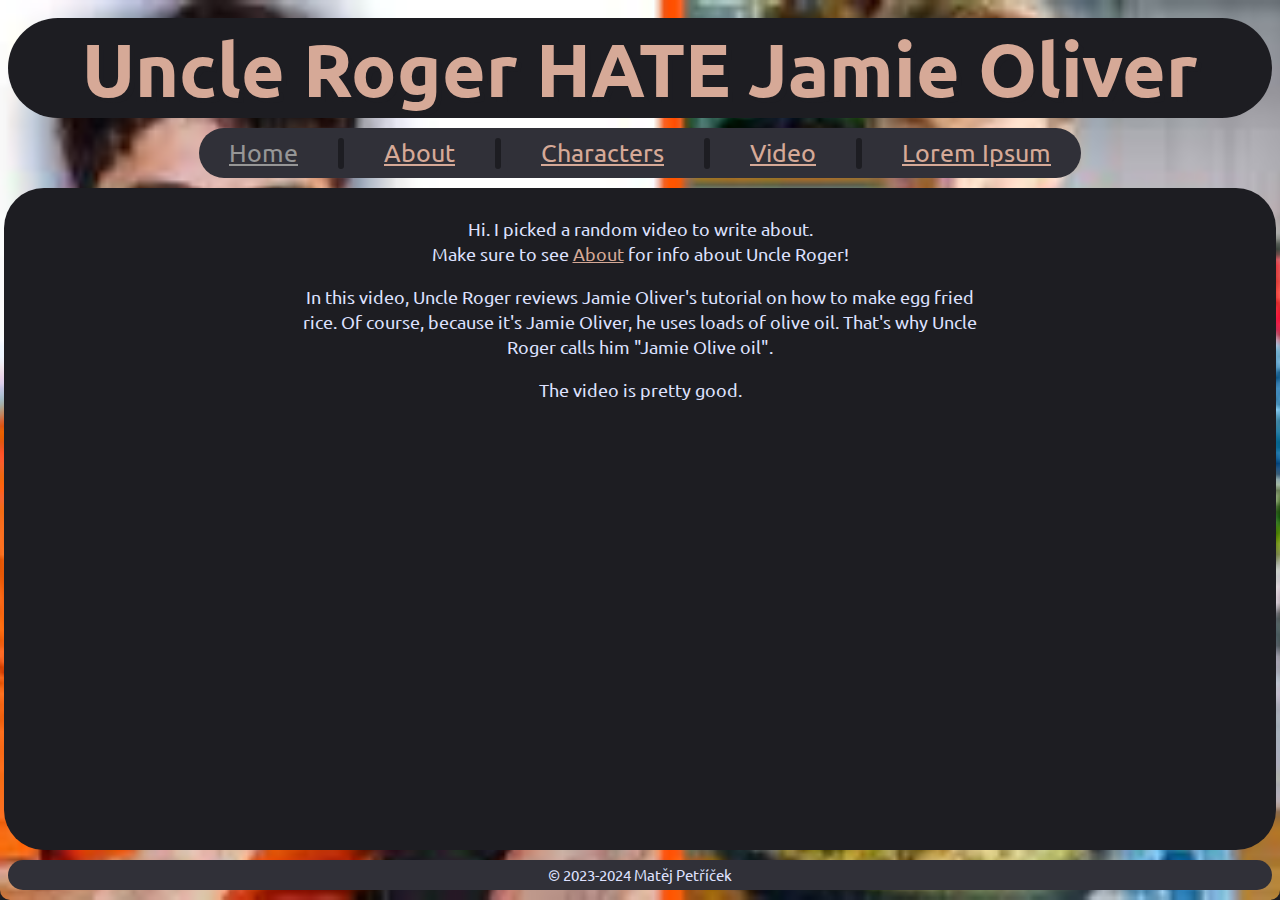
<file: index.html>
<!DOCTYPE html>
<html lang="en">
<head>
    <meta charset="UTF-8">
    <meta name="viewport" content="width=device-width, initial-scale=1.0">
    <title>Uncle Roger HATE Jamie Oliver Egg Fried Rice</title>
    <link rel="stylesheet" href="https://fonts.googleapis.com/css2?family=Material+Symbols+Outlined:opsz,wght,FILL,GRAD@20..48,100..700,0..1,-50..200" />
    <link rel="stylesheet" href="style.css">
    <link rel="shortcut icon" href="favicon.jpg" type="image/jpg">
</head>
<body>
    <div class="header-bg"></div>
    <header>Uncle Roger HATE Jamie Oliver Egg Fried Rice</header>
    <nav>
        <a href="index.html" class="nav-content menu-active">Home</a>
        <div class="nav-divider"></div>
        <a href="about.html" class="nav-content" id="about">About</a>
        <div class="nav-divider"></div>
        <a href="characters.html" class="nav-content">Characters</a>
        <div class="nav-divider"></div>
        <a href="video.html" class="nav-content">Video</a>
        <div class="nav-divider"></div>
        <a href="lorem-ipsum.html" class="nav-content">Lorem Ipsum</a>
    </nav>
    <main>
        <article class="home">
            <p>
                Hi. I picked a random video to write about.<br>
                Make sure to see <a href="about.html">About</a> for info about Uncle Roger!
            </p>

            <p>
                In this video, Uncle Roger reviews Jamie Oliver's tutorial on how to make egg fried rice.
                Of course, because it's Jamie Oliver, he uses loads of olive oil. That's why Uncle Roger calls him "Jamie Olive oil".
            </p>
            
            <p>
                The video is pretty good.
            </p>
        </article>
    </main>
    <footer>&copy; 2023-2024 Matěj Petříček</footer>
</body>
</html>
</file>
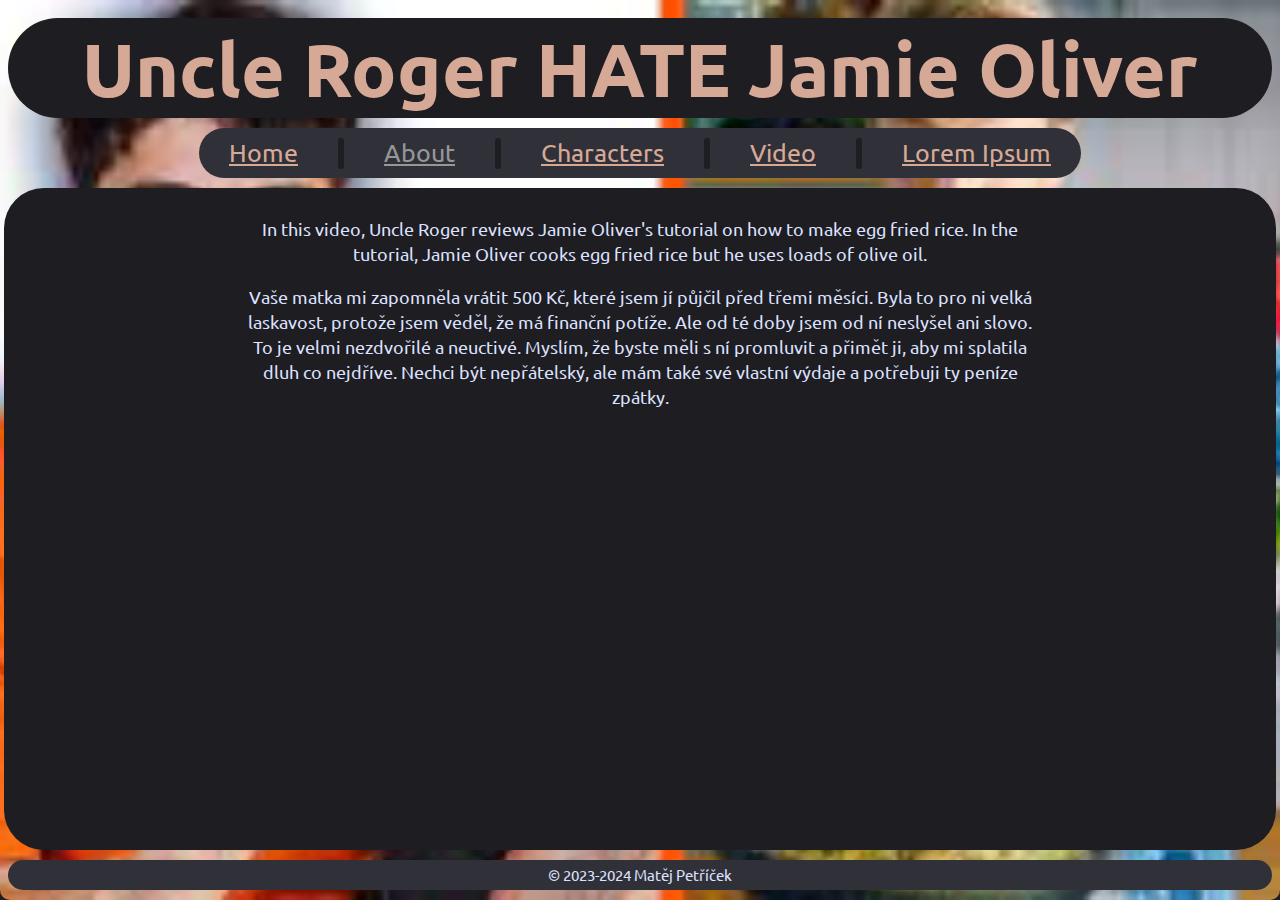
<file: about.html>
<!DOCTYPE html>
<html lang="en">
<head>
    <meta charset="UTF-8">
    <meta name="viewport" content="width=device-width, initial-scale=1.0">
    <title>Uncle Roger HATE Jamie Oliver Egg Fried Rice</title>
    <link rel="stylesheet" href="https://fonts.googleapis.com/css2?family=Material+Symbols+Outlined:opsz,wght,FILL,GRAD@20..48,100..700,0..1,-50..200" />
    <link rel="stylesheet" href="style.css">
    <link rel="shortcut icon" href="favicon.jpg" type="image/jpg">
</head>
<body>
    <div class="header-bg"></div>
    <header>Uncle Roger HATE Jamie Oliver Egg Fried Rice</header>
    <nav>
        <a href="index.html" class="nav-content">Home</a>
        <div class="nav-divider"></div>
        <a href="about.html" class="nav-content menu-active" id="about">About</a>
        <div class="nav-divider"></div>
        <a href="characters.html" class="nav-content">Characters</a>
        <div class="nav-divider"></div>
        <a href="video.html" class="nav-content">Video</a>
        <div class="nav-divider"></div>
        <a href="lorem-ipsum.html" class="nav-content">Lorem Ipsum</a>
    </nav>
    <main>
        <article class="about">
            <p>
                In this video, Uncle Roger reviews Jamie Oliver's tutorial on how to make egg fried rice.
                In the tutorial, Jamie Oliver cooks egg fried rice but he uses loads of olive oil.
            </p>
            <p>
                Vaše matka mi zapomněla vrátit 500 Kč, které jsem jí půjčil před třemi měsíci.
                Byla to pro ni velká laskavost, protože jsem věděl, že má finanční potíže.
                Ale od té doby jsem od ní neslyšel ani slovo. To je velmi nezdvořilé a neuctivé.
                Myslím, že byste měli s ní promluvit a přimět ji, aby mi splatila dluh co nejdříve.
                Nechci být nepřátelský, ale mám také své vlastní výdaje a potřebuji ty peníze zpátky.
            </p>
        </article>
    </main>
    <footer>&copy; 2023-2024 Matěj Petříček</footer>
</body>
</html>
</file>
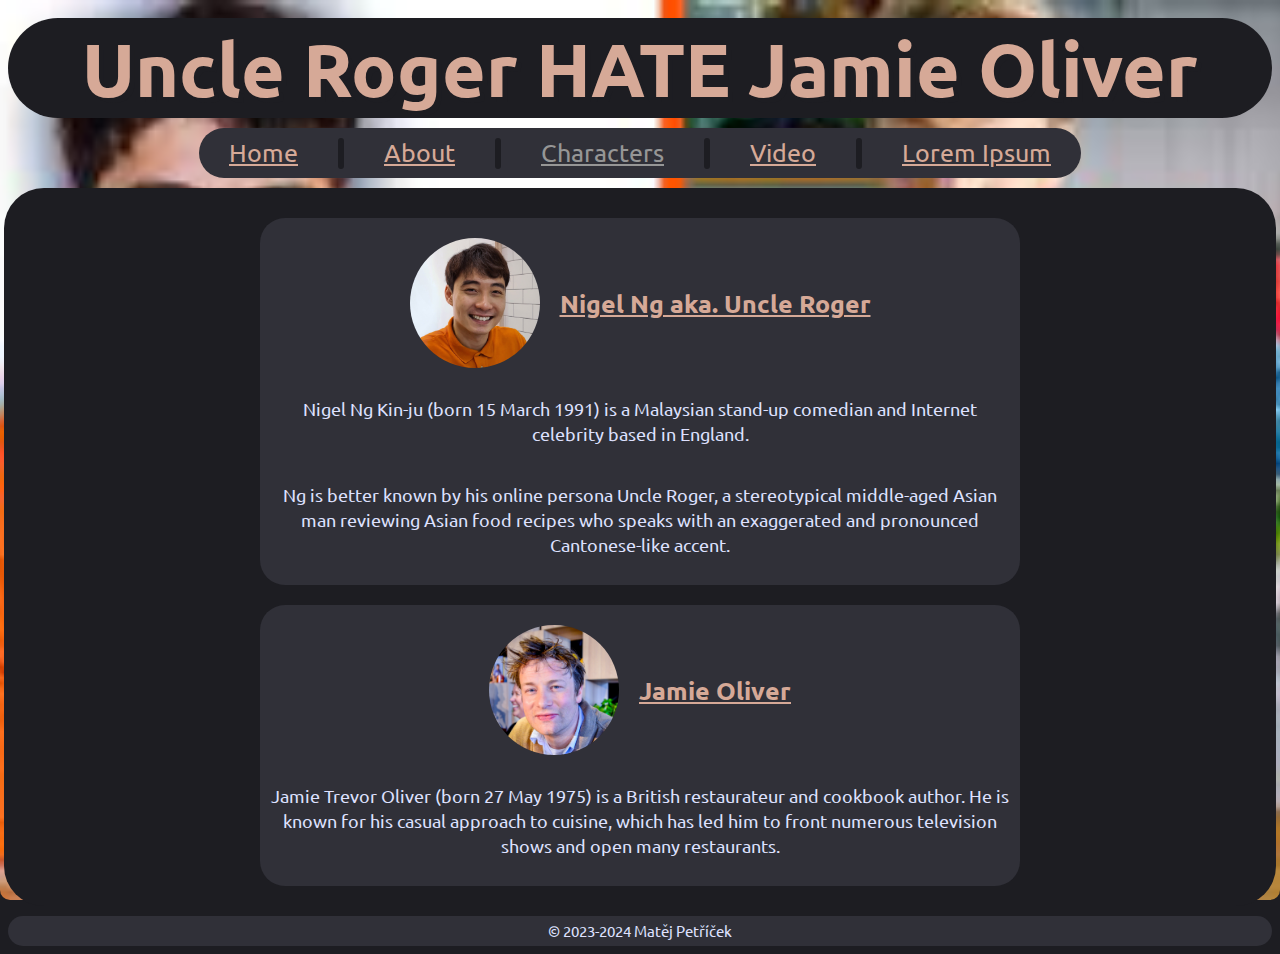
<file: characters.html>
<!DOCTYPE html>
<html lang="en">
<head>
    <meta charset="UTF-8">
    <meta name="viewport" content="width=device-width, initial-scale=1.0">
    <title>Uncle Roger HATE Jamie Oliver Egg Fried Rice</title>
    <link rel="stylesheet" href="https://fonts.googleapis.com/css2?family=Material+Symbols+Outlined:opsz,wght,FILL,GRAD@20..48,100..700,0..1,-50..200" />
    <link rel="stylesheet" href="style.css">
    <link rel="shortcut icon" href="favicon.jpg" type="image/jpg">
</head>
<body>
    <div class="header-bg"></div>
    <header>Uncle Roger HATE Jamie Oliver Egg Fried Rice</header>
    <nav>
        <a href="index.html" class="nav-content">Home</a>
        <div class="nav-divider"></div>
        <a href="about.html" class="nav-content" id="about">About</a>
        <div class="nav-divider"></div>
        <a href="characters.html" class="nav-content menu-active">Characters</a>
        <div class="nav-divider"></div>
        <a href="video.html" class="nav-content">Video</a>
        <div class="nav-divider"></div>
        <a href="lorem-ipsum.html" class="nav-content">Lorem Ipsum</a>
    </nav>
    <main>
        <article class="about">       
            <div class="card">
                <div class="name-wrap small-bottom-margin">
                    <div class="photo" id="uncle-roger"></div>
                    <a href="https://en.wikipedia.org/wiki/Nigel_Ng" target="_blank" class="name">Nigel Ng aka. Uncle Roger</a>
                </div>
                <div class="info-wrap">
                    <p>
                        Nigel Ng Kin-ju (born 15 March 1991) is a Malaysian stand-up comedian and Internet celebrity based in England.
                    </p>
                    <p>
                        Ng is better known by his online persona Uncle Roger, a stereotypical middle-aged Asian man reviewing Asian food recipes who speaks with an exaggerated and pronounced Cantonese-like accent.
                    </p>
                </div>
            </div>

            <div class="card">
                <div class="name-wrap small-bottom-margin">
                    <div class="photo" id="jamie-oliver"></div>
                    <a href="https://en.wikipedia.org/wiki/Jamie_Oliver" target="_blank" class="name">Jamie Oliver</a>
                </div>
                <div class="info-wrap">
                    <p>
                        Jamie Trevor Oliver (born 27 May 1975) is a British restaurateur and cookbook author.
                        He is known for his casual approach to cuisine, which has led him to front numerous television shows and open many restaurants.
                    </p>
                </div>
            </div>
        </article>
    </main>
    <footer>&copy; 2023-2024 Matěj Petříček</footer>
</body>
</html>
</file>
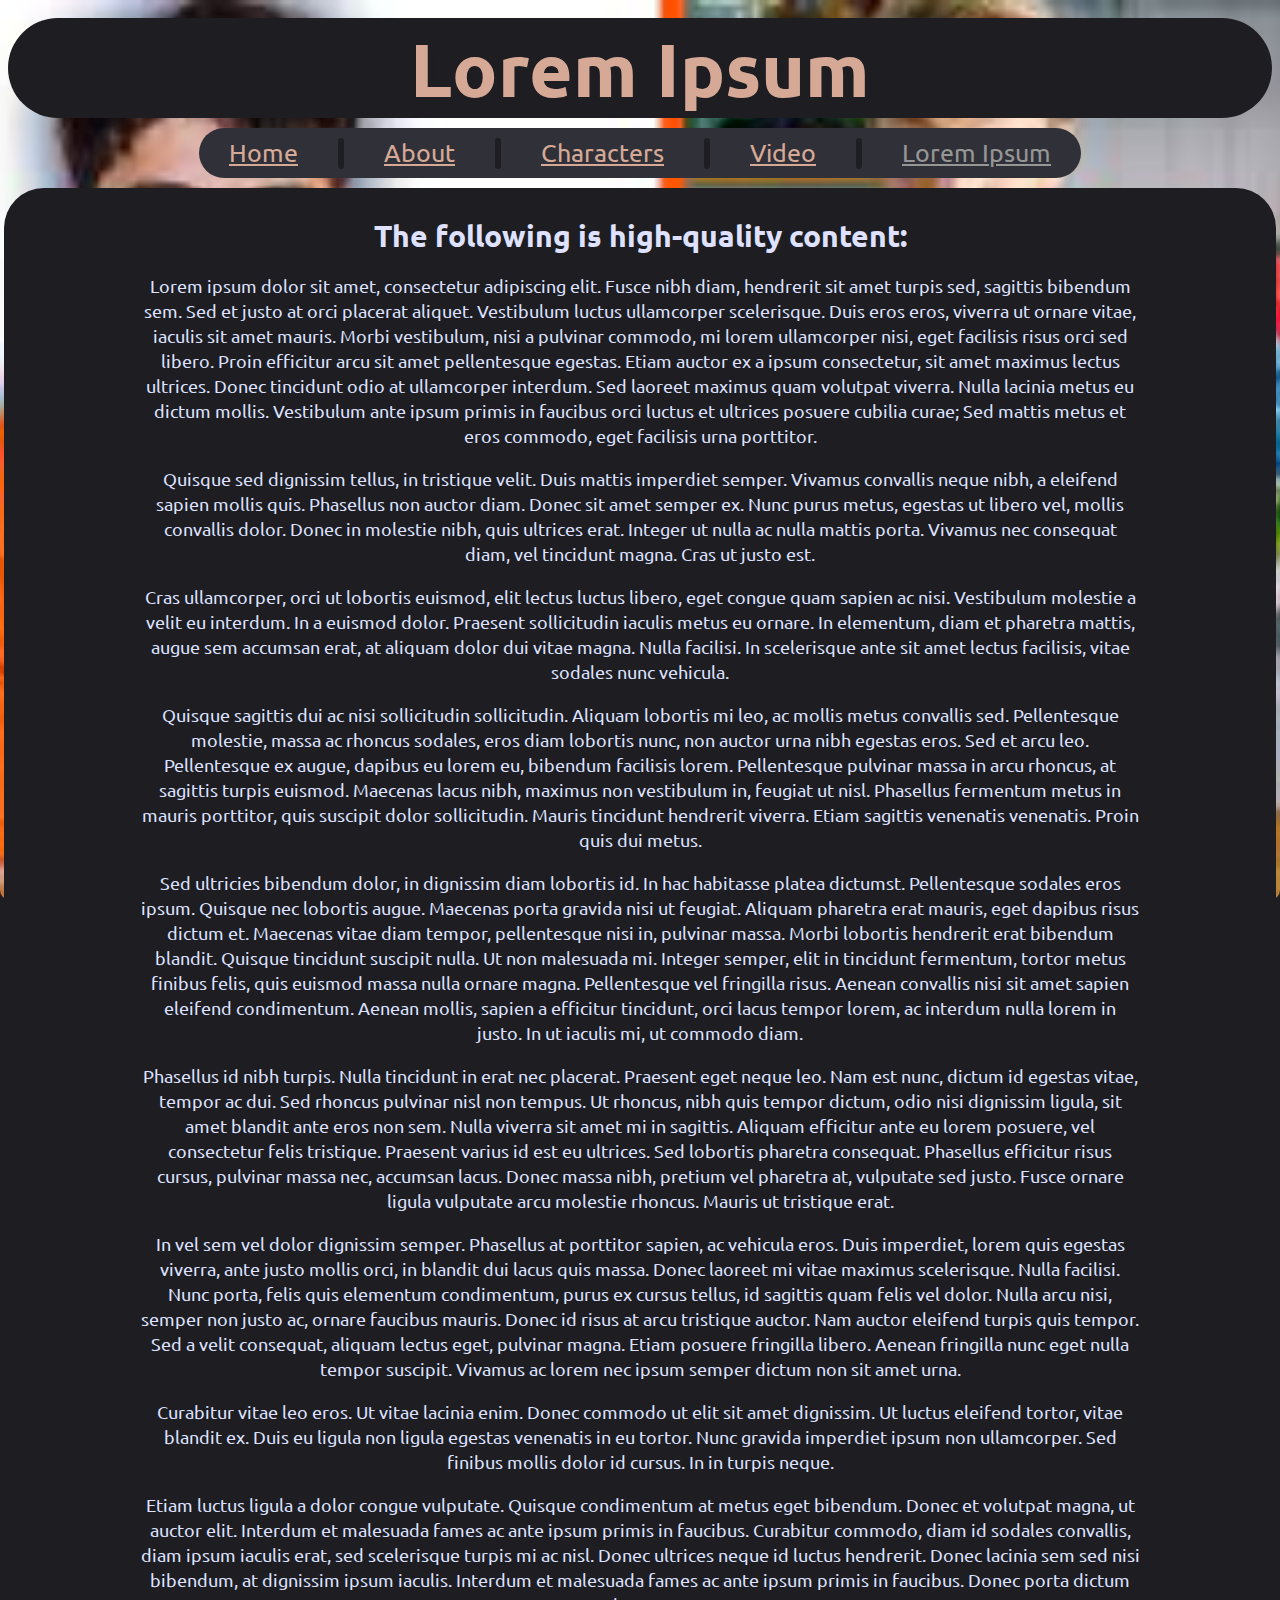
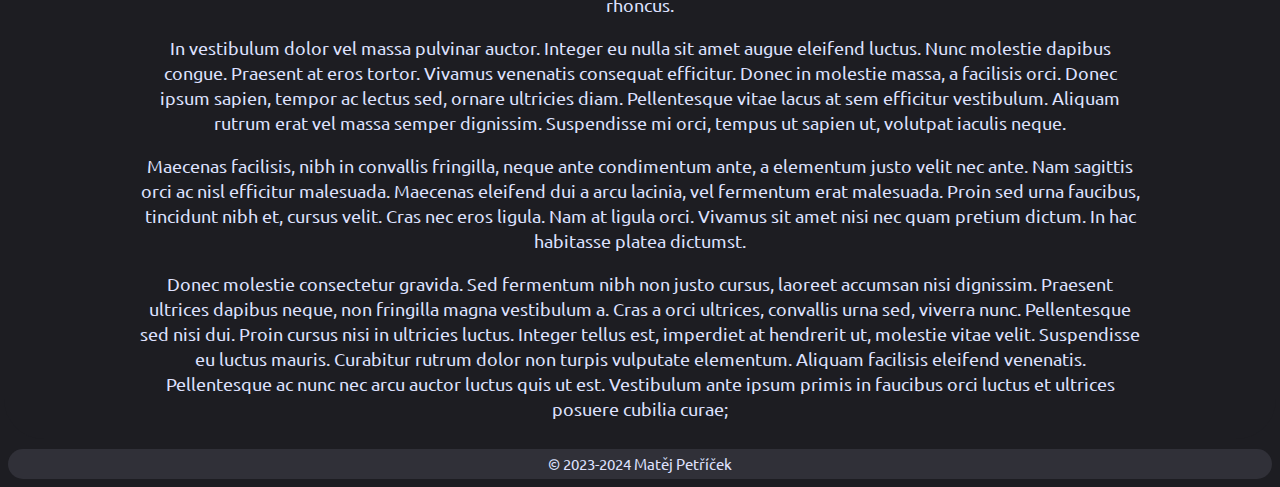
<file: lorem-ipsum.html>
<!DOCTYPE html>
<html lang="en">
<head>
    <meta charset="UTF-8">
    <meta name="viewport" content="width=device-width, initial-scale=1.0">
    <title>Lorem Ipsum</title>
    <link rel="stylesheet" href="https://fonts.googleapis.com/css2?family=Material+Symbols+Outlined:opsz,wght,FILL,GRAD@20..48,100..700,0..1,-50..200" />
    <link rel="stylesheet" href="style.css">
    <link rel="shortcut icon" href="favicon.jpg" type="image/jpg">
</head>
<body>
    <div class="header-bg"></div>
    <header>Lorem Ipsum</header>
    <nav>
        <a href="index.html" class="nav-content">Home</a>
        <div class="nav-divider"></div>
        <a href="about.html" class="nav-content" id="about">About</a>
        <div class="nav-divider"></div>
        <a href="characters.html" class="nav-content">Characters</a>
        <div class="nav-divider"></div>
        <a href="video.html" class="nav-content">Video</a>
        <div class="nav-divider"></div>
        <a href="lorem-ipsum.html" class="nav-content menu-active">Lorem Ipsum</a>
    </nav>
    <main>
        <article class="lipsum">
            <h2>The following is high-quality content:</h2>
            <p>
                Lorem ipsum dolor sit amet, consectetur adipiscing elit. Fusce nibh diam, hendrerit sit amet turpis sed, sagittis bibendum sem. Sed et justo at orci placerat aliquet. Vestibulum luctus ullamcorper scelerisque. Duis eros eros, viverra ut ornare vitae, iaculis sit amet mauris. Morbi vestibulum, nisi a pulvinar commodo, mi lorem ullamcorper nisi, eget facilisis risus orci sed libero. Proin efficitur arcu sit amet pellentesque egestas. Etiam auctor ex a ipsum consectetur, sit amet maximus lectus ultrices. Donec tincidunt odio at ullamcorper interdum. Sed laoreet maximus quam volutpat viverra. Nulla lacinia metus eu dictum mollis. Vestibulum ante ipsum primis in faucibus orci luctus et ultrices posuere cubilia curae; Sed mattis metus et eros commodo, eget facilisis urna porttitor. 
            </p>
            <p>
                Quisque sed dignissim tellus, in tristique velit. Duis mattis imperdiet semper. Vivamus convallis neque nibh, a eleifend sapien mollis quis. Phasellus non auctor diam. Donec sit amet semper ex. Nunc purus metus, egestas ut libero vel, mollis convallis dolor. Donec in molestie nibh, quis ultrices erat. Integer ut nulla ac nulla mattis porta. Vivamus nec consequat diam, vel tincidunt magna. Cras ut justo est. 
            </p>
            <p>
                Cras ullamcorper, orci ut lobortis euismod, elit lectus luctus libero, eget congue quam sapien ac nisi. Vestibulum molestie a velit eu interdum. In a euismod dolor. Praesent sollicitudin iaculis metus eu ornare. In elementum, diam et pharetra mattis, augue sem accumsan erat, at aliquam dolor dui vitae magna. Nulla facilisi. In scelerisque ante sit amet lectus facilisis, vitae sodales nunc vehicula. 
            </p>
            <p>
                Quisque sagittis dui ac nisi sollicitudin sollicitudin. Aliquam lobortis mi leo, ac mollis metus convallis sed. Pellentesque molestie, massa ac rhoncus sodales, eros diam lobortis nunc, non auctor urna nibh egestas eros. Sed et arcu leo. Pellentesque ex augue, dapibus eu lorem eu, bibendum facilisis lorem. Pellentesque pulvinar massa in arcu rhoncus, at sagittis turpis euismod. Maecenas lacus nibh, maximus non vestibulum in, feugiat ut nisl. Phasellus fermentum metus in mauris porttitor, quis suscipit dolor sollicitudin. Mauris tincidunt hendrerit viverra. Etiam sagittis venenatis venenatis. Proin quis dui metus. 
            </p>
            <p>
                Sed ultricies bibendum dolor, in dignissim diam lobortis id. In hac habitasse platea dictumst. Pellentesque sodales eros ipsum. Quisque nec lobortis augue. Maecenas porta gravida nisi ut feugiat. Aliquam pharetra erat mauris, eget dapibus risus dictum et. Maecenas vitae diam tempor, pellentesque nisi in, pulvinar massa. Morbi lobortis hendrerit erat bibendum blandit. Quisque tincidunt suscipit nulla. Ut non malesuada mi. Integer semper, elit in tincidunt fermentum, tortor metus finibus felis, quis euismod massa nulla ornare magna. Pellentesque vel fringilla risus. Aenean convallis nisi sit amet sapien eleifend condimentum. Aenean mollis, sapien a efficitur tincidunt, orci lacus tempor lorem, ac interdum nulla lorem in justo. In ut iaculis mi, ut commodo diam. 
            </p>
            <p>
                Phasellus id nibh turpis. Nulla tincidunt in erat nec placerat. Praesent eget neque leo. Nam est nunc, dictum id egestas vitae, tempor ac dui. Sed rhoncus pulvinar nisl non tempus. Ut rhoncus, nibh quis tempor dictum, odio nisi dignissim ligula, sit amet blandit ante eros non sem. Nulla viverra sit amet mi in sagittis. Aliquam efficitur ante eu lorem posuere, vel consectetur felis tristique. Praesent varius id est eu ultrices. Sed lobortis pharetra consequat. Phasellus efficitur risus cursus, pulvinar massa nec, accumsan lacus. Donec massa nibh, pretium vel pharetra at, vulputate sed justo. Fusce ornare ligula vulputate arcu molestie rhoncus. Mauris ut tristique erat. 
            </p>
            <p>
                In vel sem vel dolor dignissim semper. Phasellus at porttitor sapien, ac vehicula eros. Duis imperdiet, lorem quis egestas viverra, ante justo mollis orci, in blandit dui lacus quis massa. Donec laoreet mi vitae maximus scelerisque. Nulla facilisi. Nunc porta, felis quis elementum condimentum, purus ex cursus tellus, id sagittis quam felis vel dolor. Nulla arcu nisi, semper non justo ac, ornare faucibus mauris. Donec id risus at arcu tristique auctor. Nam auctor eleifend turpis quis tempor. Sed a velit consequat, aliquam lectus eget, pulvinar magna. Etiam posuere fringilla libero. Aenean fringilla nunc eget nulla tempor suscipit. Vivamus ac lorem nec ipsum semper dictum non sit amet urna. 
            </p>
            <p>
                Curabitur vitae leo eros. Ut vitae lacinia enim. Donec commodo ut elit sit amet dignissim. Ut luctus eleifend tortor, vitae blandit ex. Duis eu ligula non ligula egestas venenatis in eu tortor. Nunc gravida imperdiet ipsum non ullamcorper. Sed finibus mollis dolor id cursus. In in turpis neque. 
            </p>
            <p>
                Etiam luctus ligula a dolor congue vulputate. Quisque condimentum at metus eget bibendum. Donec et volutpat magna, ut auctor elit. Interdum et malesuada fames ac ante ipsum primis in faucibus. Curabitur commodo, diam id sodales convallis, diam ipsum iaculis erat, sed scelerisque turpis mi ac nisl. Donec ultrices neque id luctus hendrerit. Donec lacinia sem sed nisi bibendum, at dignissim ipsum iaculis. Interdum et malesuada fames ac ante ipsum primis in faucibus. Donec porta dictum rhoncus. 
            </p>
            <p>
                In vestibulum dolor vel massa pulvinar auctor. Integer eu nulla sit amet augue eleifend luctus. Nunc molestie dapibus congue. Praesent at eros tortor. Vivamus venenatis consequat efficitur. Donec in molestie massa, a facilisis orci. Donec ipsum sapien, tempor ac lectus sed, ornare ultricies diam. Pellentesque vitae lacus at sem efficitur vestibulum. Aliquam rutrum erat vel massa semper dignissim. Suspendisse mi orci, tempus ut sapien ut, volutpat iaculis neque. 
            </p>
            <p>
                Maecenas facilisis, nibh in convallis fringilla, neque ante condimentum ante, a elementum justo velit nec ante. Nam sagittis orci ac nisl efficitur malesuada. Maecenas eleifend dui a arcu lacinia, vel fermentum erat malesuada. Proin sed urna faucibus, tincidunt nibh et, cursus velit. Cras nec eros ligula. Nam at ligula orci. Vivamus sit amet nisi nec quam pretium dictum. In hac habitasse platea dictumst.
            </p>
            <p>
                Donec molestie consectetur gravida. Sed fermentum nibh non justo cursus, laoreet accumsan nisi dignissim. Praesent ultrices dapibus neque, non fringilla magna vestibulum a. Cras a orci ultrices, convallis urna sed, viverra nunc. Pellentesque sed nisi dui. Proin cursus nisi in ultricies luctus. Integer tellus est, imperdiet at hendrerit ut, molestie vitae velit. Suspendisse eu luctus mauris. Curabitur rutrum dolor non turpis vulputate elementum. Aliquam facilisis eleifend venenatis. Pellentesque ac nunc nec arcu auctor luctus quis ut est. Vestibulum ante ipsum primis in faucibus orci luctus et ultrices posuere cubilia curae; 
            </p>
        </article>
    </main>
    <footer>&copy; 2023-2024 Matěj Petříček</footer>
</body>
</html>
</file>
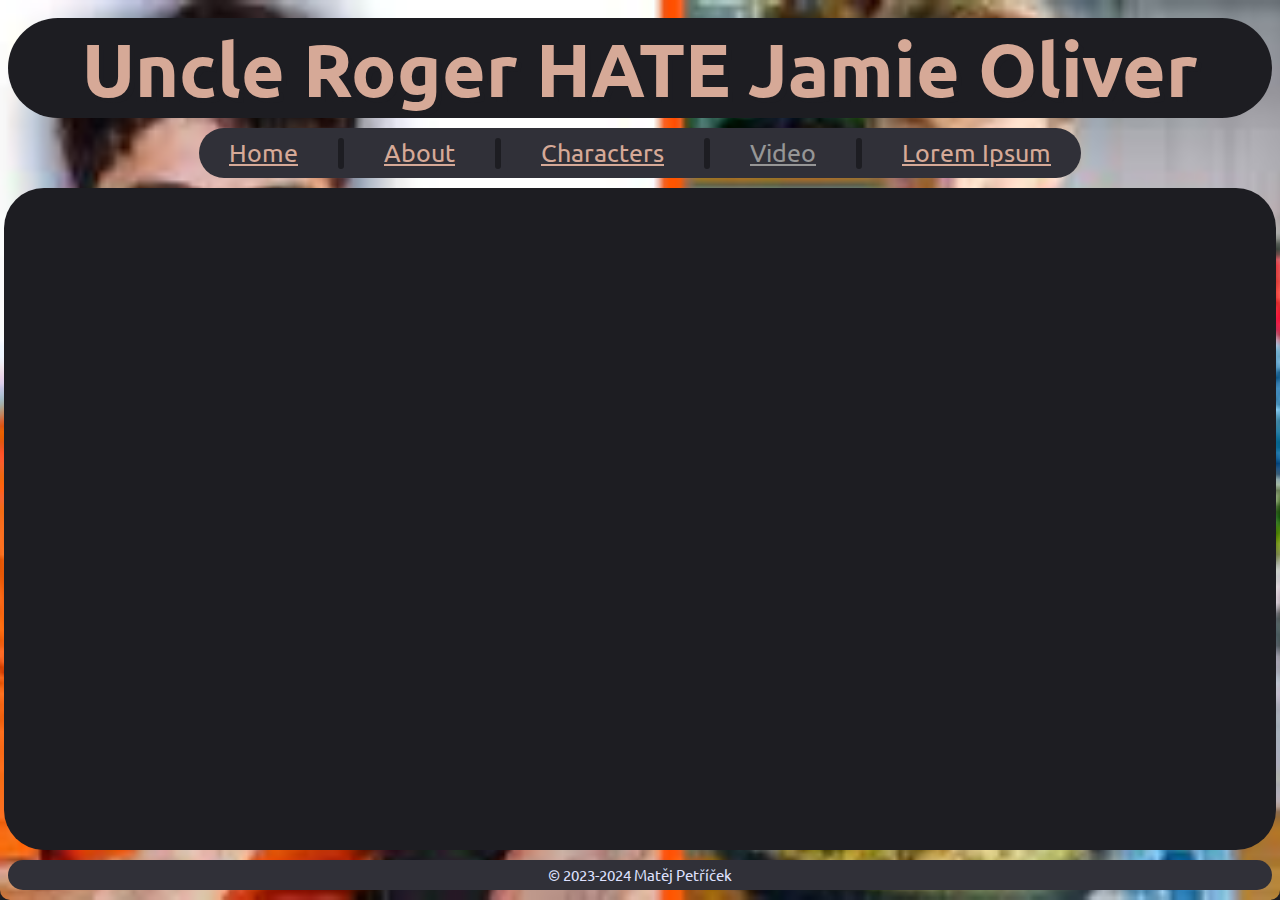
<file: video.html>
<!DOCTYPE html>
<html lang="en">
<head>
    <meta charset="UTF-8">
    <meta name="viewport" content="width=device-width, initial-scale=1.0">
    <title>Uncle Roger HATE Jamie Oliver Egg Fried Rice</title>
    <link rel="stylesheet" href="https://fonts.googleapis.com/css2?family=Material+Symbols+Outlined:opsz,wght,FILL,GRAD@20..48,100..700,0..1,-50..200" />
    <link rel="stylesheet" href="style.css">
    <link rel="shortcut icon" href="favicon.jpg" type="image/jpg">
</head>
<body>
    <div class="header-bg"></div>
    <header>Uncle Roger HATE Jamie Oliver Egg Fried Rice</header>
    <nav>
        <a href="index.html" class="nav-content">Home</a>
        <div class="nav-divider"></div>
        <a href="about.html" class="nav-content" id="about">About</a>
        <div class="nav-divider"></div>
        <a href="characters.html" class="nav-content">Characters</a>
        <div class="nav-divider"></div>
        <a href="" class="nav-content menu-active">Video</a>
        <div class="nav-divider"></div>
        <a href="lorem-ipsum.html" class="nav-content">Lorem Ipsum</a>
    </nav>
    <main>
        <article class="about">
            <iframe width="560" height="315" src="https://www.youtube.com/embed/t_KdbASIkB8?si=_SMOXwXaePg9JzSR"
                title="YouTube video player" frameborder="0" allow="accelerometer; autoplay; clipboard-write; encrypted-media; gyroscope; picture-in-picture; web-share"
                allowfullscreen class="video"></iframe>
        </article>
    </main>
    <footer>&copy; 2023-2024 Matěj Petříček</footer>
</body>
</html>
</file>
<file: style.css>
@import url('https://fonts.googleapis.com/css2?family=Ubuntu:wght@300;400;500;700&display=swap');
:root {
    --background-accent-color: rgba(214, 169, 151, 0.2);
    --accent-color: rgb(214, 169, 151);
}

* {
    background-color: rgb(29, 29, 34);
    color: rgb(222, 225, 255);
    font-family: "Ubuntu", sans-serif;
}

p {
    font-size: 18px;
}

body {
    display: flex;
    flex-direction: column;
    align-items: center;
    min-height: 98vh;
}

.material-symbols-outlined {
    font-variation-settings:
    'FILL' 0,
    'wght' 400,
    'GRAD' 0,
    'opsz' 24;
    font-size: 50px;
    background-color: inherit;
}

header {
    margin-top: 10px;
    position: relative;
    width: 100%;
    height: 100px;
    text-align: center;
    /* background-color: rgb(48, 48, 56); */
    color: var(--accent-color);
    border-radius: 50px;
    line-height: 100px;
    font-size: 75px;
    font-weight: bold;
    overflow: hidden;
    text-shadow: 5px 5px 0px rgb(29, 29, 34);
}

.header-bg {
    position: absolute;
    left: 0;
    top: 0;
    width: 100%;
    height: 100%;
    background-image: url("header-background.jpg");
    background-size: cover;
    background-position: center;
    border-bottom-left-radius: 10px;
    border-bottom-right-radius: 10px;
}

nav {
    position: relative;
    width: fit-content;
    height: 50px;
    background-color: rgb(48, 48, 56);
    border-radius: 50px;
    line-height: 50px;
    font-size: 25px;
    margin-top: 10px;
    text-align: center;
    display: flex;
    flex-direction: row;
    justify-content: center;
    align-items: center;
}

.nav-content {
    font-size: inherit;
    padding: 0px 30px;
    border-radius: 25px;
    transition-duration: 200ms;
}

.nav-content:hover {
    background-color: var(--background-accent-color);
    text-shadow: 3px 3px 0px rgba(29, 29, 34, 0.5);
}

.nav-divider {
    height: 25px;
    border: rgba(29, 29, 34, 0.5) 3px solid;
    border-radius: 25px;
    margin: 0 10px;
}

main {
    position: relative;
    width: 99%;
    flex-grow: 1;
    line-height: 25px;
    font-size: 20px;
    margin-top: 10px;
    margin-left: 10px;
    margin-right: 10px;
    padding-left: 10px;
    padding-right: 10px;
    padding-top: 10px;
    border-radius: 40px;
    text-align: center;
}

.home {
    max-width: 690px;
    margin: auto;
}

.about {
    max-width: 800px;
    margin: auto;
}

.lipsum {
    max-width: 1000px;
    margin: auto;
}

footer {
    position: relative;
    width: 100%;
    height: 30px;
    background-color: rgb(48, 48, 56);
    border-radius: 50px;
    line-height: 30px;
    font-size: 15px;
    margin-top: 10px;
    text-align: center;
}

p {
    background-color: rgba(0, 0, 0, 0);
}

a {
    background-color: rgba(0, 0, 0, 0);
    color: var(--accent-color);
    font-size: inherit;
}

.menu-active {
    color: rgb(150, 150, 150)
}

.small-bottom-margin {
    margin-bottom: 0px;
}

.video {
    margin: 20px 0px;
}

.card {
    padding: 10px;
    margin: 20px;
    background-color: rgb(48, 48, 56);
    border-radius: 25px;
}

.photo {
    background-size: cover;
    margin: 10px;
    width: 130px;
    height: 130px;
    background-color: green;
    border-radius: 100px;
}

.name-wrap {
    background-color: inherit;
    display: flex;
    justify-content: center;
    align-items: center;
}

.name {
    margin: 10px;
    font-weight: bold;
    font-size: 25px;
}

#uncle-roger {
    background-image: url("nigel-ng.jpg");
    background-position-x: -15px;
}

#jamie-oliver {
    background-image: url("jamie-oliver.jpg");
}

.info-wrap {
    background-color: inherit;
    display: flex;
    flex-direction: column;
    justify-content: flex-end;
}
</file>
